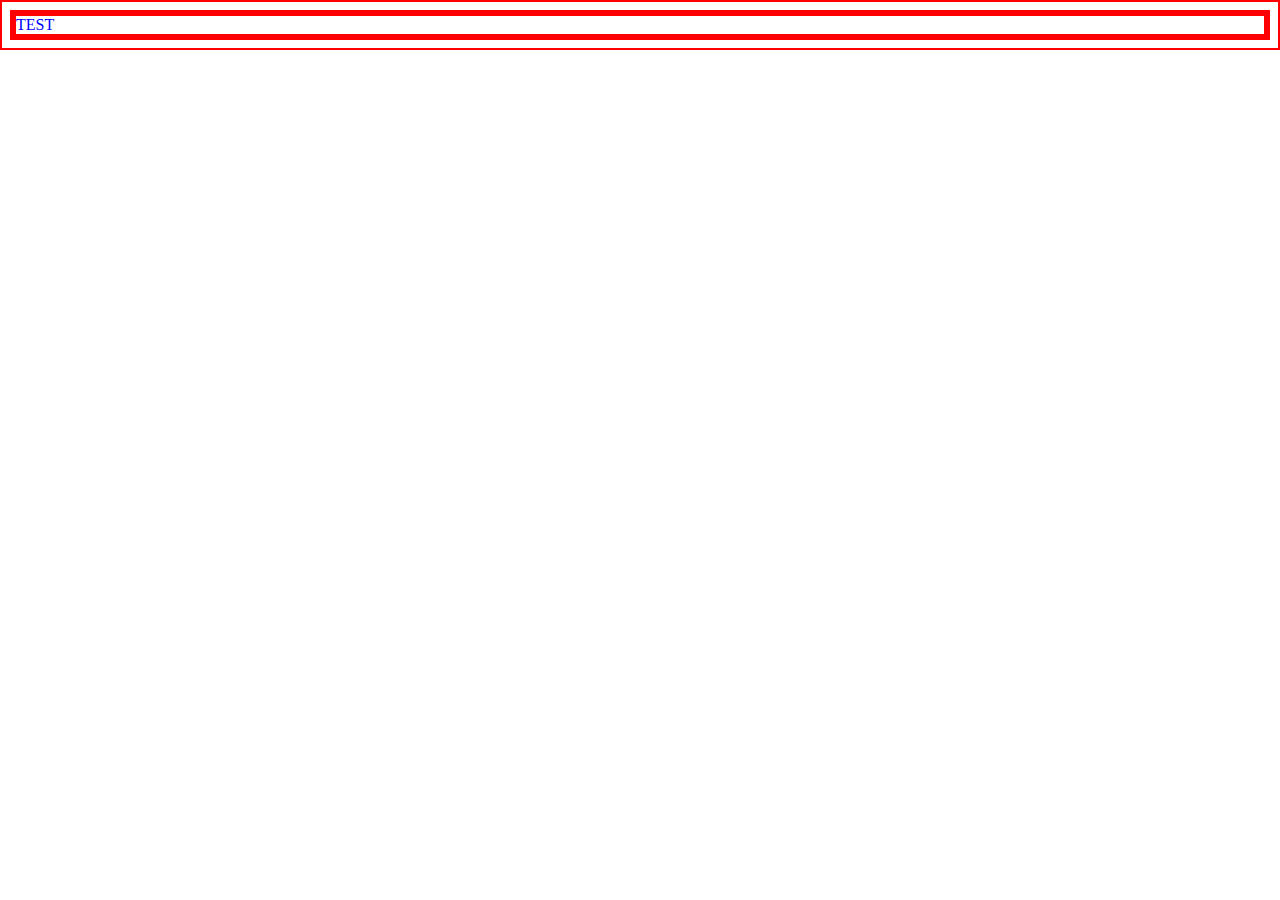
<file: foundations/00-css-pruebas/index.html>
<!DOCTYPE html>
<html lang="en">
<head>
  <meta charset="UTF-8">
  <meta name="viewport" content="width=device-width, initial-scale=1.0">
  <link rel="stylesheet" href="./style.css">
  <title>Pruebas</title>
</head>
<body>
  <div id="parent">
    <div class="child">TEST</div>
  </div>
</body>
</html>
</file>
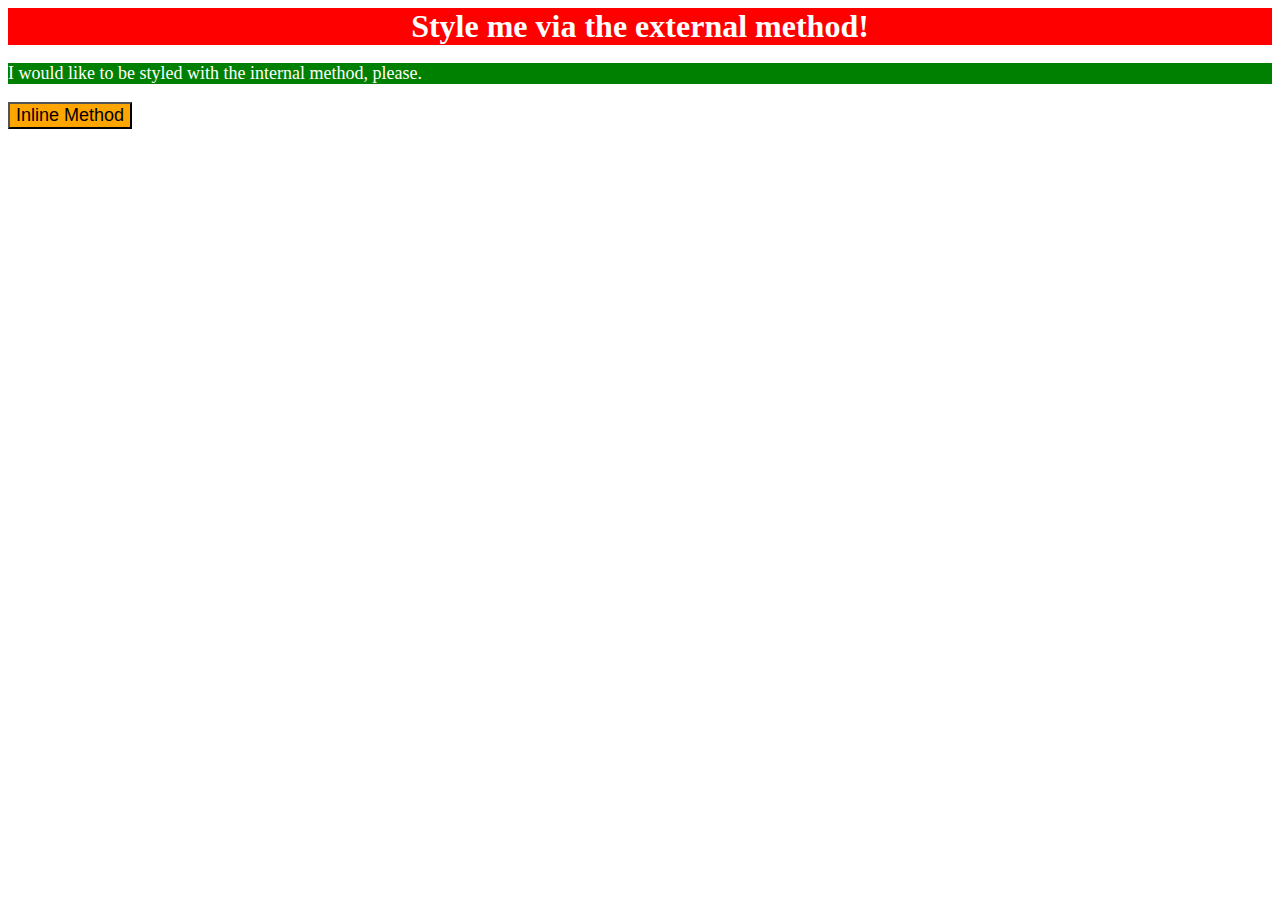
<file: foundations/01-css-methods/index.html>
<!DOCTYPE html>
<html lang="en">
  <head>
    <meta charset="UTF-8">
    <meta http-equiv="X-UA-Compatible" content="IE=edge">
    <meta name="viewport" content="width=device-width, initial-scale=1.0">
    <link rel="stylesheet" href="./style.css">
    <style>
      p {
        color: white;
        background-color: green;
        font-size: 18px;
      }
    </style>
    <title>Methods for Adding CSS</title>
  </head>
  <body>
    <div>Style me via the external method!</div>
    <p>I would like to be styled with the internal method, please.</p>
    <button style="background-color: orange; font-size: 18px;">Inline Method</button>
  </body>
</html>
</file>
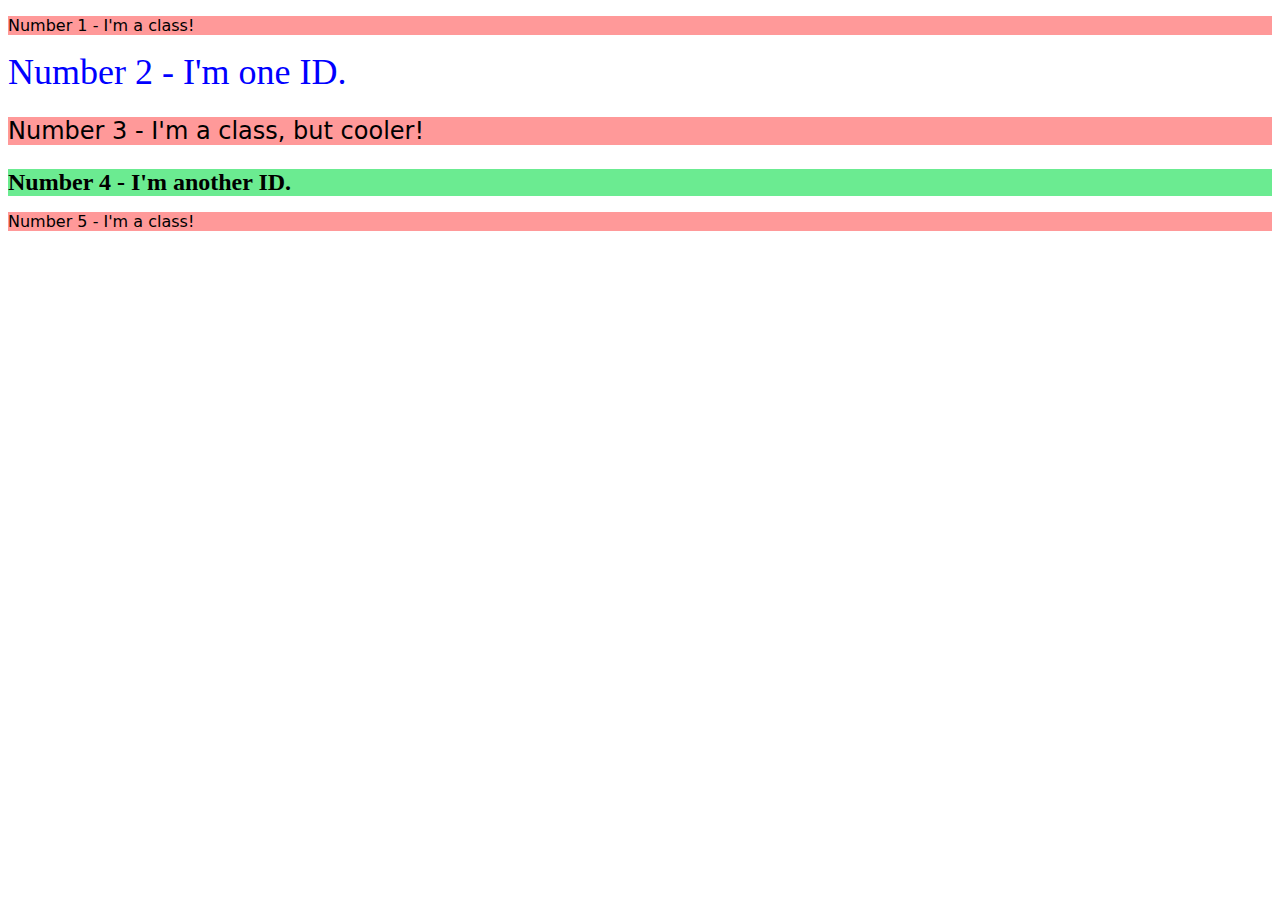
<file: foundations/02-class-id-selectors/index.html>
<!DOCTYPE html>
<html lang="en">
  <head>
    <meta charset="UTF-8">
    <meta http-equiv="X-UA-Compatible" content="IE=edge">
    <meta name="viewport" content="width=device-width, initial-scale=1.0">
    <title>Class and ID Selectors</title>
    <link rel="stylesheet" href="style.css">
  </head>
  <body>
    <p class="odd-number">Number 1 - I'm a class!</p>
    <div id="second">Number 2 - I'm one ID.</div>
    <p class="odd-number adjust-font-size">Number 3 - I'm a class, but cooler!</p>
    <div id="forth" class="adjust-font-size">Number 4 - I'm another ID.</div>
    <p class="odd-number">Number 5 - I'm a class!</p>
  </body>
</html>
</file>
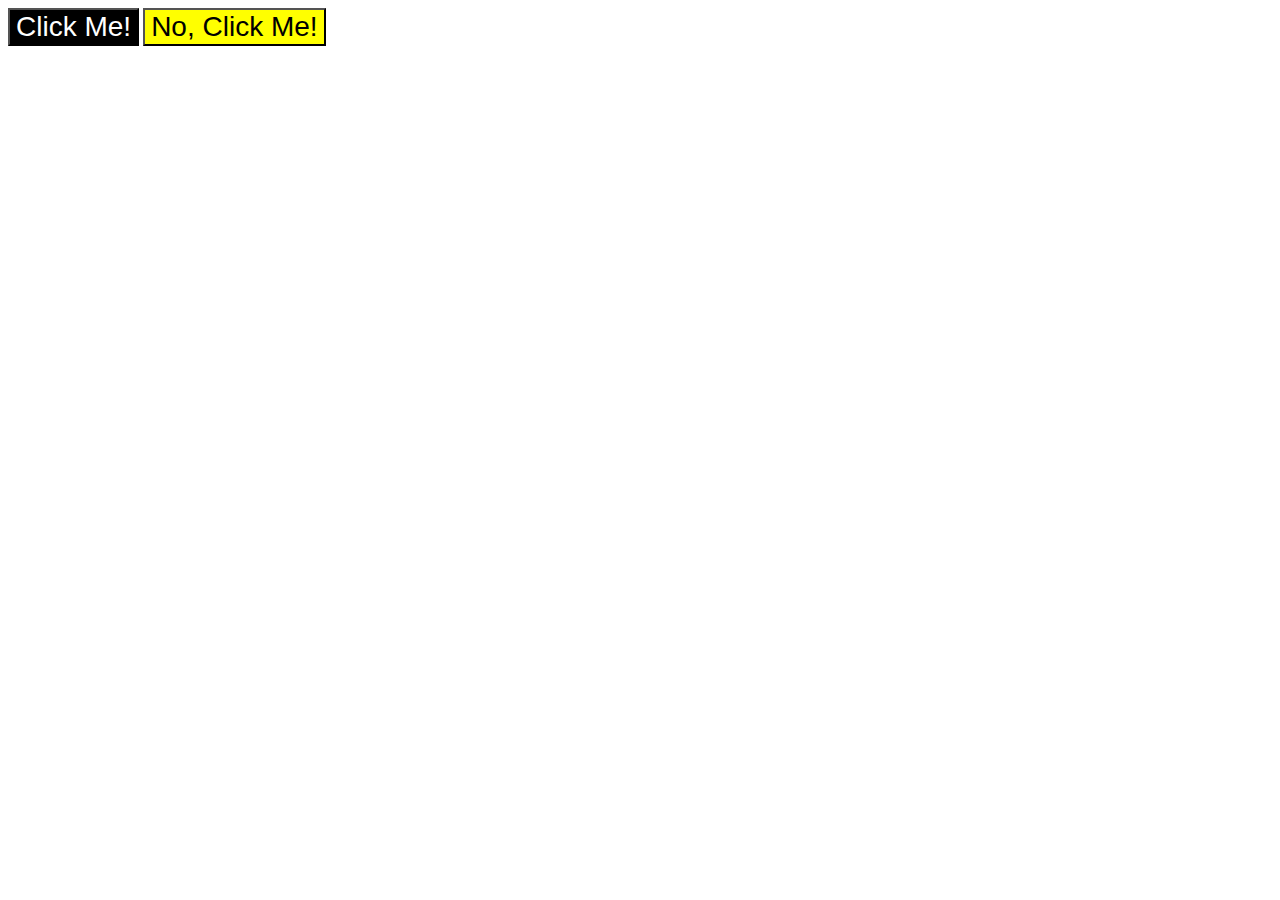
<file: foundations/03-grouping-selectors/index.html>
<!DOCTYPE html>
<html lang="en">
  <head>
    <meta charset="UTF-8">
    <meta http-equiv="X-UA-Compatible" content="IE=edge">
    <meta name="viewport" content="width=device-width, initial-scale=1.0">
    <title>Grouping Selectors</title>
    <link rel="stylesheet" href="style.css">
  </head>
  <body>
    <button class="inverted">Click Me!</button>
    <button class="fancy">No, Click Me!</button>
  </body>
</html>
</file>
<file: foundations/00-css-pruebas/style.css>
* {
  border: 2px solid red;
}

#parent {
  color:red;
}

.child {
  color:blue;
}
</file>
<file: foundations/01-css-methods/style.css>
div {
  color: white;
  background-color: red;
  font-size: 32px;
  font-weight: bold;
  text-align: center;
}
</file>
<file: foundations/02-class-id-selectors/style.css>
.odd-number {
  background-color: rgb(255,153,153);
  font-family: Verdana, 'DejaVu Sans', sans-serif;
}

#second {
  color: #0000ff;
  font-size: 36px;
}

.adjust-font-size {
  font-size: 24px;
}

#forth {
  background-color:#6beb91; 
  font-weight: 800;
}
</file>
<file: foundations/03-grouping-selectors/style.css>
.inverted,
.fancy {
  font-size: 28px;
  font-family: Helvetica, 'Times New Roman', sans-serif;
}

.inverted {
  background-color: black;
  color: white;
}

.fancy {
  background-color: yellow;
}
</file>
